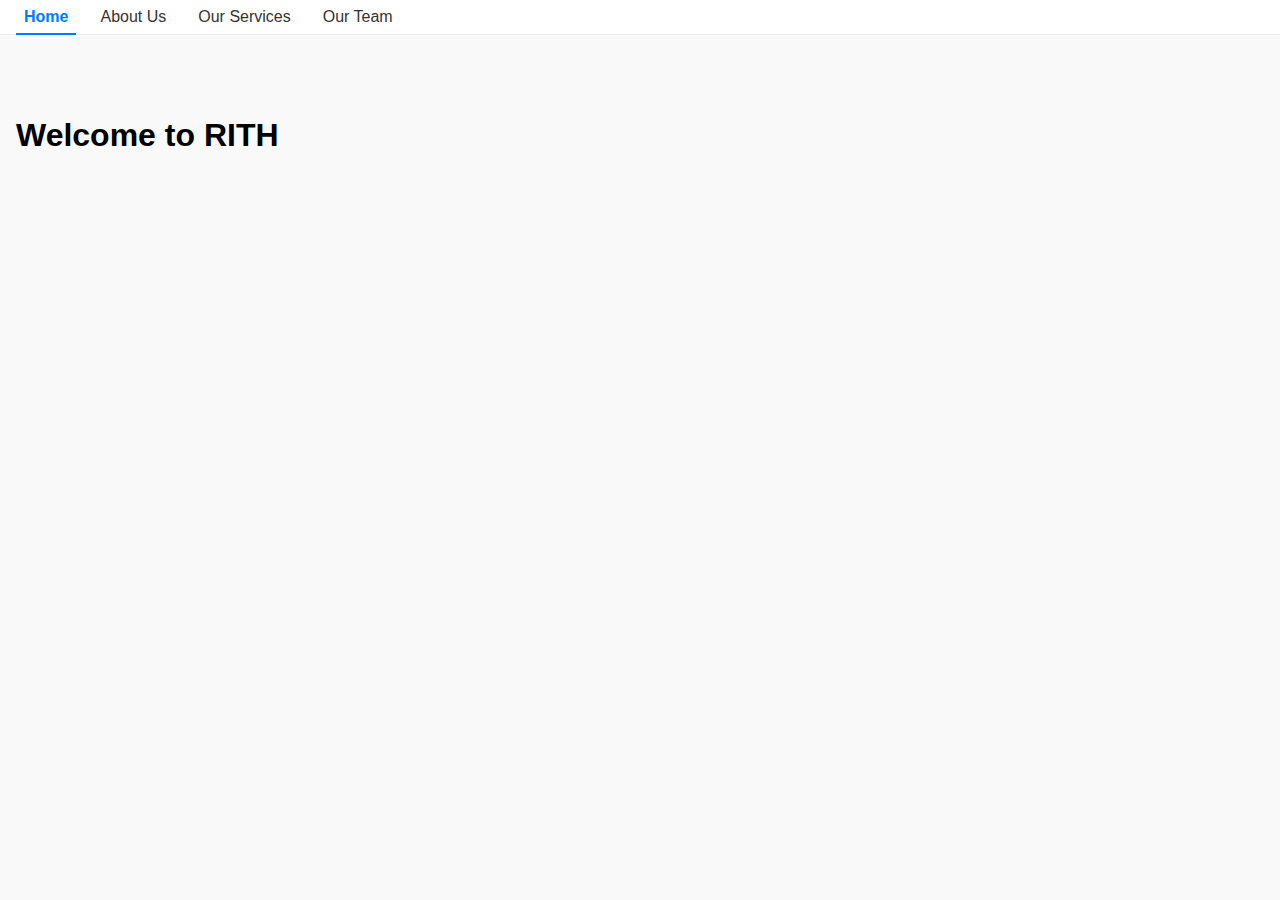
<file: index.html>
<!DOCTYPE html>
<html lang="en">
  <head>
    <meta charset="UTF-8">
    <meta http-equiv="refresh" content="0; url=src/">
    <title>Redirecting...</title>
  </head>
  <body>
    <p>If you are not redirected automatically, follow this <a href="src/">link</a>.</p>
  </body>
</html>
</file>
